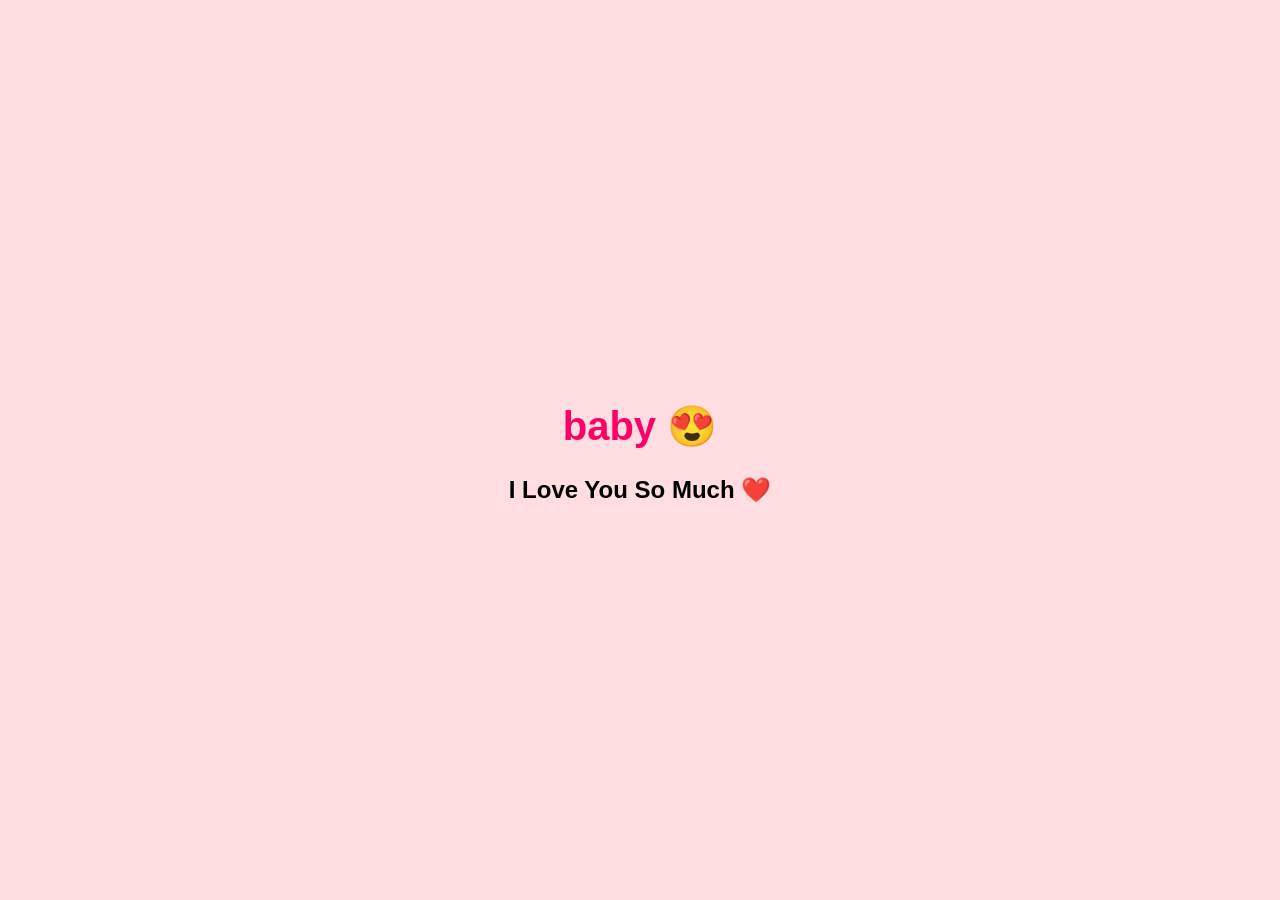
<file: yes.html>
<!DOCTYPE html>
<html>
<head>
<title>Love You ❤️</title>
<style>
body{
    margin:0;
    height:100vh;
    display:flex;
    justify-content:center;
    align-items:center;
    background:#ffdde1;
    font-family:Arial;
    text-align:center;
}

h1{
    font-size:40px;
    color:#ff0066;
}
</style>
</head>

<body>

<div>
    <h1>baby 😍</h1>
    <h2>I Love You So Much ❤️</h2>
</div>

</body>
</html>
</file>
